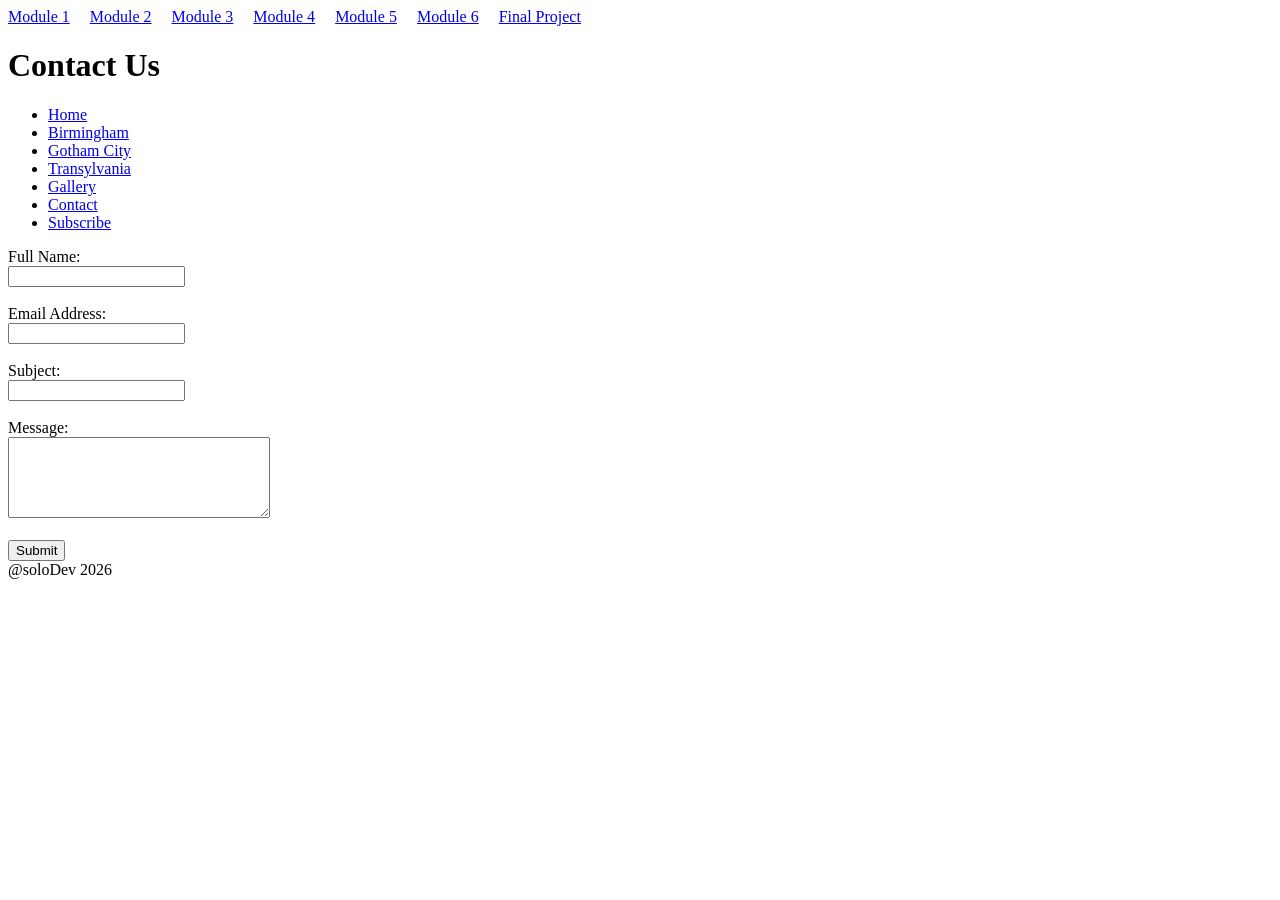
<file: contact.html>
<!DOCTYPE html>
<html lang="en">
  <head>
    <meta charset="UTF-8">
    <meta name="description" content="Contact form page">
    <title>Contact Us - Global Adventures</title>
  </head>
  <body>
    <header>
      <ul style="display: flex; list-style: none; gap: 20px; padding: 0; margin: 0;">
        <li><a href="index.html">Module 1</a></li>
        <li><a href="Module2.html">Module 2</a></li>
        <li><a href="Module3.html">Module 3</a></li>
        <li><a href="Module4.html">Module 4</a></li>
        <li><a href="Module5.html">Module 5</a></li>
        <li><a href="Module6.html">Module 6</a></li>
        <li><a href="final.html">Final Project</a></li>
      </ul>

      <h1>Contact Us</h1>

      <nav>
        <ul>
          <li><a href="final.html">Home</a></li>
          <li><a href="birmingham.html">Birmingham</a></li>
          <li><a href="gotham.html">Gotham City</a></li>
          <li><a href="transylvania.html">Transylvania</a></li>
          <li><a href="gallery.html">Gallery</a></li>
          <li><a href="contact.html">Contact</a></li>
          <li><a href="subscribe.html">Subscribe</a></li>
        </ul>
      </nav>
    </header>

    <main>
      <form action="#" method="post">
        <label for="user-name">Full Name:</label><br>
        <input type="text" id="user-name" name="user_name" required><br><br>
        
        <label for="user-email">Email Address:</label><br>
        <input type="email" id="user-email" name="user_email" required><br><br>

        <label for="msg-subject">Subject:</label><br>
        <input type="text" id="msg-subject" name="msg_subject" required><br><br>

        <label for="user-message">Message:</label><br>
        <textarea id="user-message" name="user_message" rows="5" cols="30" required></textarea><br><br>

        <button type="submit">Submit</button>
      </form>
    </main>

    <footer>
      @soloDev 2026
    </footer>
  </body>
</html>
</file>
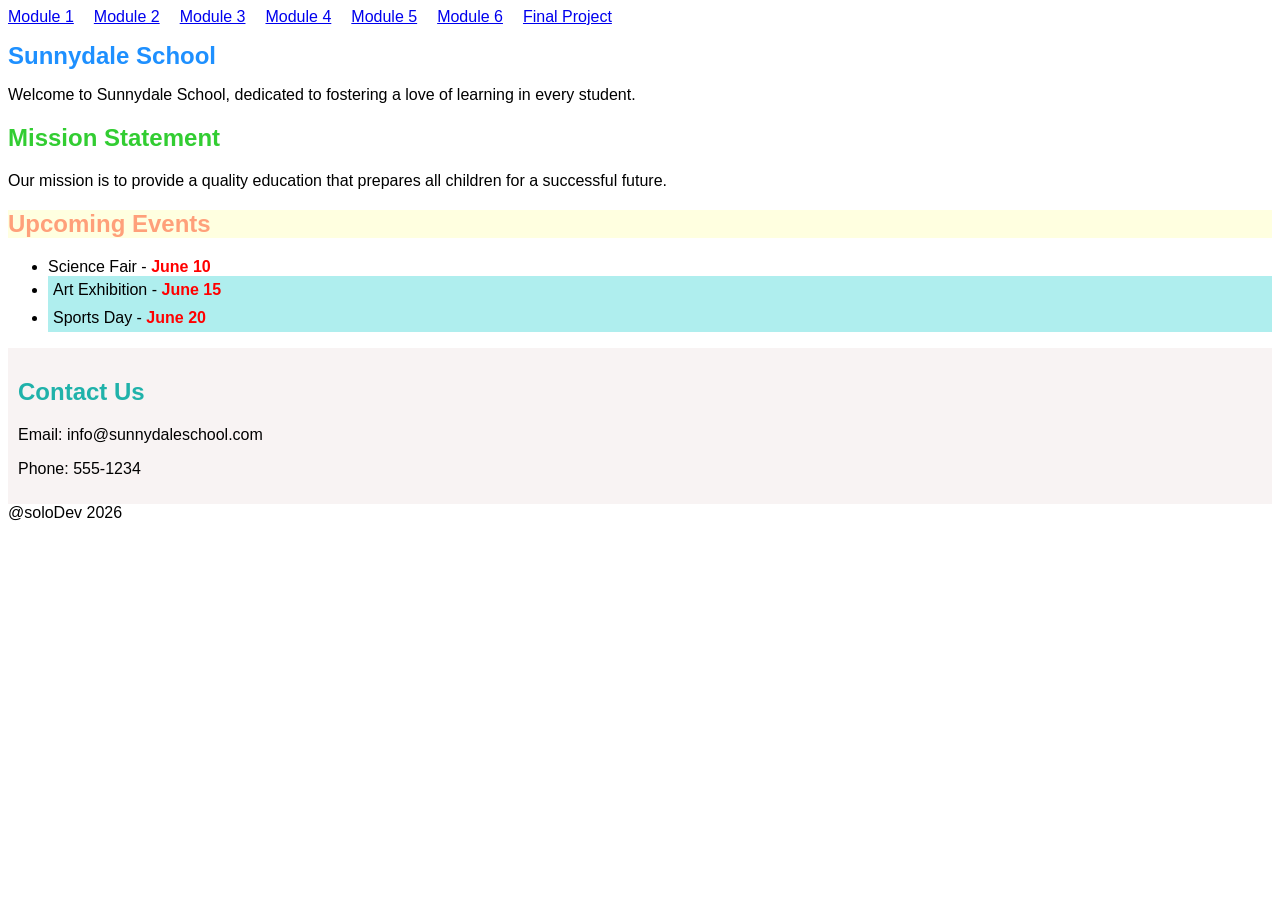
<file: Module4.html>
<!DOCTYPE html>
<html lang="en">
<head>
    <meta charset="UTF-8">
    <title>Sunnydale School</title>
    <style>
        body {
            font-family: 'Arial', sans-serif;
        }
        h1 {
            font-size: 24px;
            font-weight: bold;
            color: #1E90FF;
        }
        h2 {
            margin-top: 20px;
        }
        #mission-statement {
            color: #32CD32;
        }
        #upcoming-events {
            color: #FFA07A;
            background-color: #FFFFE0;
        }
        #contact {
            color: #20B2AA;
        }
        .outdoor {
            background-color: #AFEEEE;
            padding: 5px;
        }
        .date {
            font-weight: bold;
            color: red;
        }
        .section {
            background-color: #f8f3f3;
            padding: 10px;
        }
    </style>
</head>
<body>
    <!--This is Module X Lab Project-->
    <header>
      <ul style="display: flex; list-style: none; gap: 20px; padding: 0; margin: 0;">
          <li><a href="index.html">Module 1</a></li>
          <li><a href="Module2.html">Module 2</a></li>
          <li><a href="Module3.html">Module 3</a></li>
          <li><a href="Module4.html">Module 4</a></li>
          <li><a href="Module5.html">Module 5</a></li>
          <li><a href="Module6.html">Module 6</a></li>
          <li><a href="final.html">Final Project</a></li>
        </ul>
    </header>

    <main>
        <h1>Sunnydale School</h1>
        <p>Welcome to Sunnydale School, dedicated to fostering a love of learning in every student.</p>
            
        <h2 id="mission-statement">Mission Statement</h2>
        <p>Our mission is to provide a quality education that prepares all children for a successful future.</p>
            
        <h2 id="upcoming-events">Upcoming Events</h2>
        <ul>
            <li>Science Fair - <span class="date">June 10</span></li>
            <li class="outdoor" title="Event Type: Outdoor">Art Exhibition - <span class="date">June 15</span></li>
            <li class="outdoor" data-event-type="outdoor" title="Event Type: Outdoor">Sports Day - <span class="date">June 20</span></li>
        </ul>

        <div class="section">
        <h2 id="contact">Contact Us</h2>
        <p title="Email us at info@sunnydaleschool.com">Email: info@sunnydaleschool.com</p>
        <p title="Call us at 555-1234">Phone: 555-1234</p>
        </div>
    </main>

    <footer>
      @soloDev 2026
    </footer>
</body>
</html>
</file>
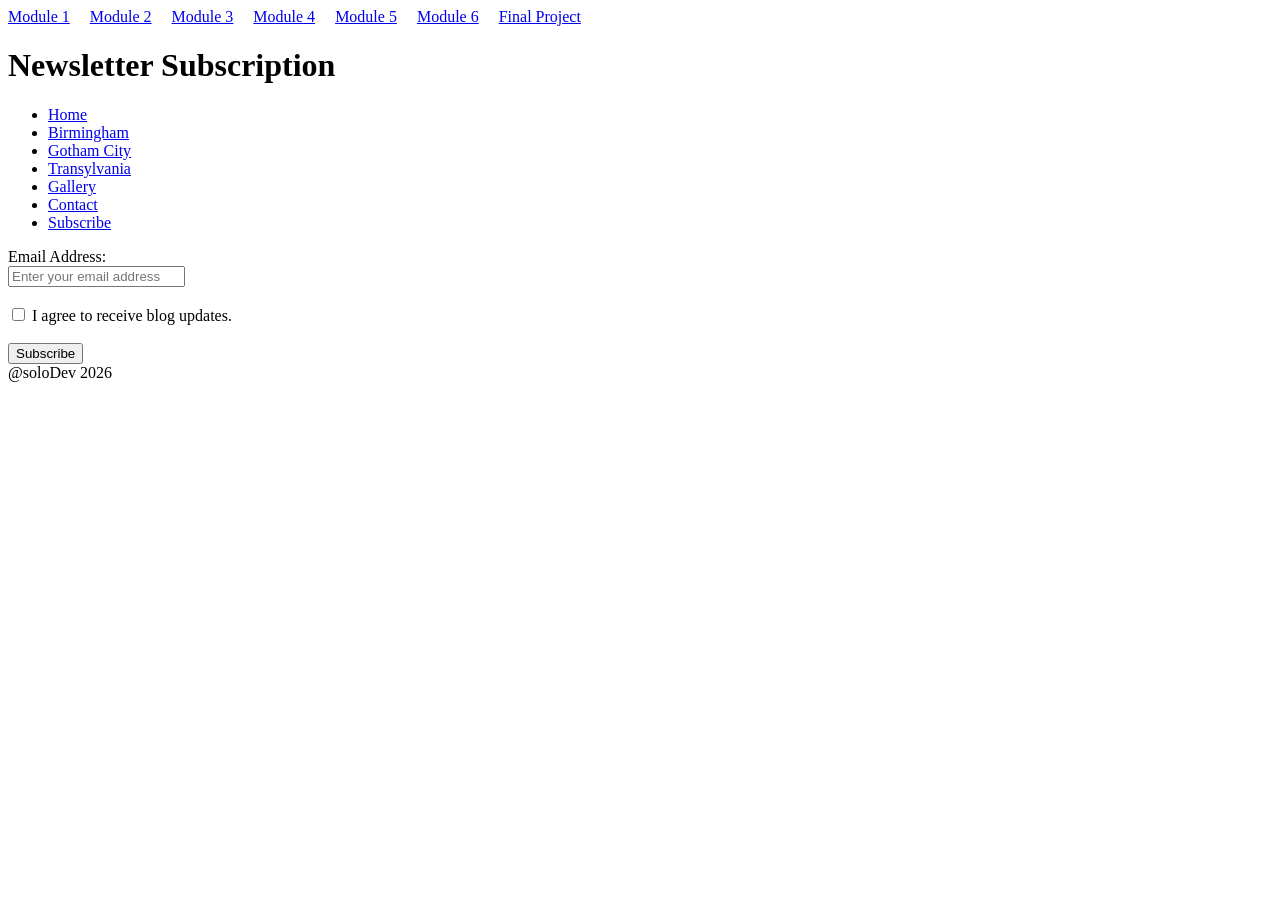
<file: subscribe.html>
<!DOCTYPE html>
<html lang="en">
  <head>
    <meta charset="UTF-8">
    <meta name="description" content="Subscription form page">
    <title>Subscribe - Global Adventures</title>
  </head>
  <body>
    <header>
      <ul style="display: flex; list-style: none; gap: 20px; padding: 0; margin: 0;">
        <li><a href="index.html">Module 1</a></li>
        <li><a href="Module2.html">Module 2</a></li>
        <li><a href="Module3.html">Module 3</a></li>
        <li><a href="Module4.html">Module 4</a></li>
        <li><a href="Module5.html">Module 5</a></li>
        <li><a href="Module6.html">Module 6</a></li>
        <li><a href="final.html">Final Project</a></li>
      </ul>

      <h1>Newsletter Subscription</h1>

      <nav>
        <ul>
          <li><a href="final.html">Home</a></li>
          <li><a href="birmingham.html">Birmingham</a></li>
          <li><a href="gotham.html">Gotham City</a></li>
          <li><a href="transylvania.html">Transylvania</a></li>
          <li><a href="gallery.html">Gallery</a></li>
          <li><a href="contact.html">Contact</a></li>
          <li><a href="subscribe.html">Subscribe</a></li>
        </ul>
      </nav>
    </header>

    <main>
      <form action="#" method="post">
        <label for="sub-email">Email Address:</label><br>
        <input type="email" id="sub-email" name="sub_email" placeholder="Enter your email address" required><br><br>

        <input type="checkbox" id="consent" name="consent" required>
        <label for="consent">I agree to receive blog updates.</label><br><br>

        <button type="submit">Subscribe</button>
      </form>
    </main>

    <footer>
      @soloDev 2026
    </footer>
  </body>
</html>
</file>
